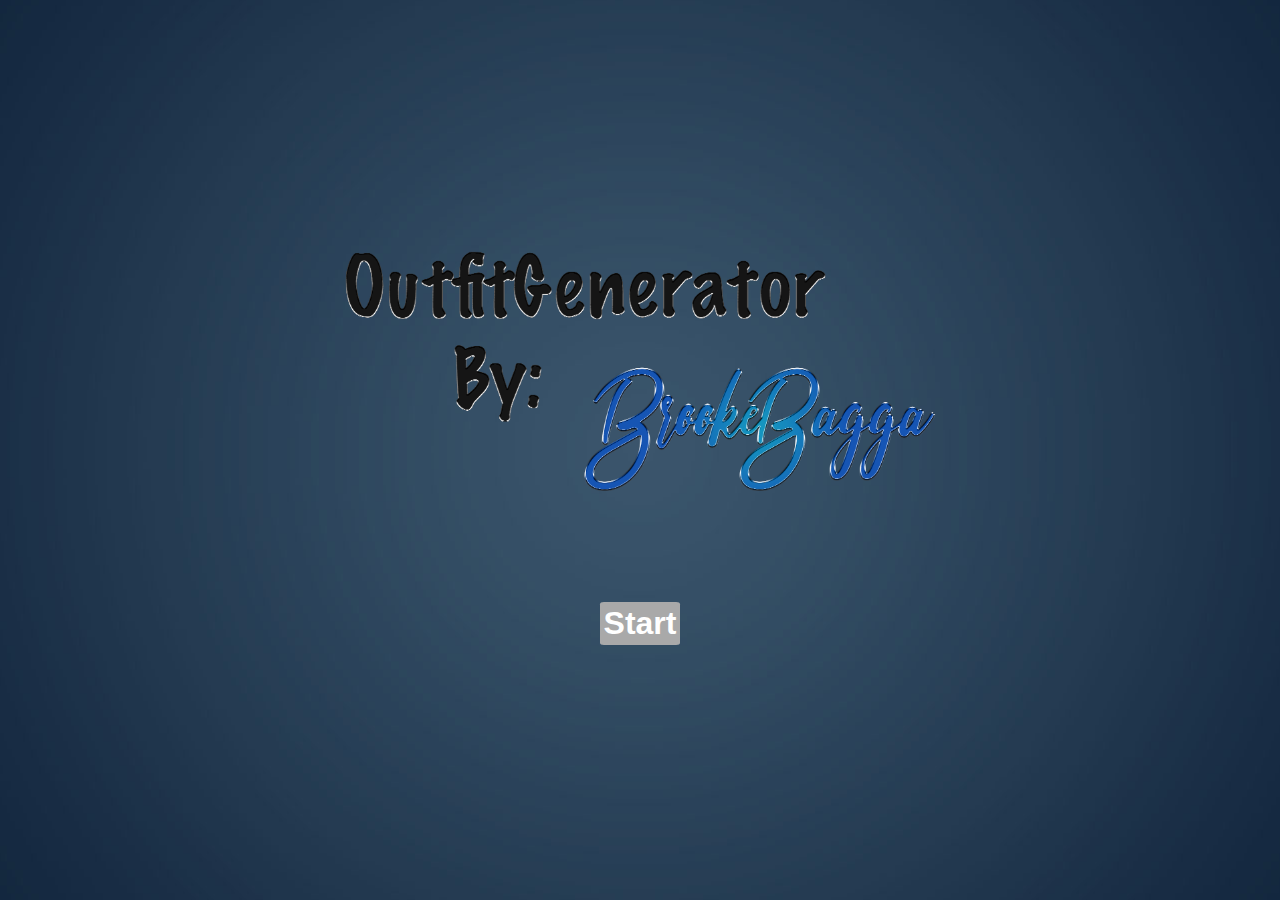
<file: index.html>
<!DOCTYPE html>
<html lang="en">
  <head>
    <meta charset="UTF-8" />
    <meta name="viewport" content="width=device-width, initial-scale=1.0" />
    <title>Document</title>
    <link rel="stylesheet" href="style.css" />
  </head>
  <body>
    <img
      id="outfitbybb"
      src="img/outfitbybb.png"
      alt="outfitcreatorbybrookebagga"
    />
    <a href="home.html">Start</a>
  </body>
</html>
</file>
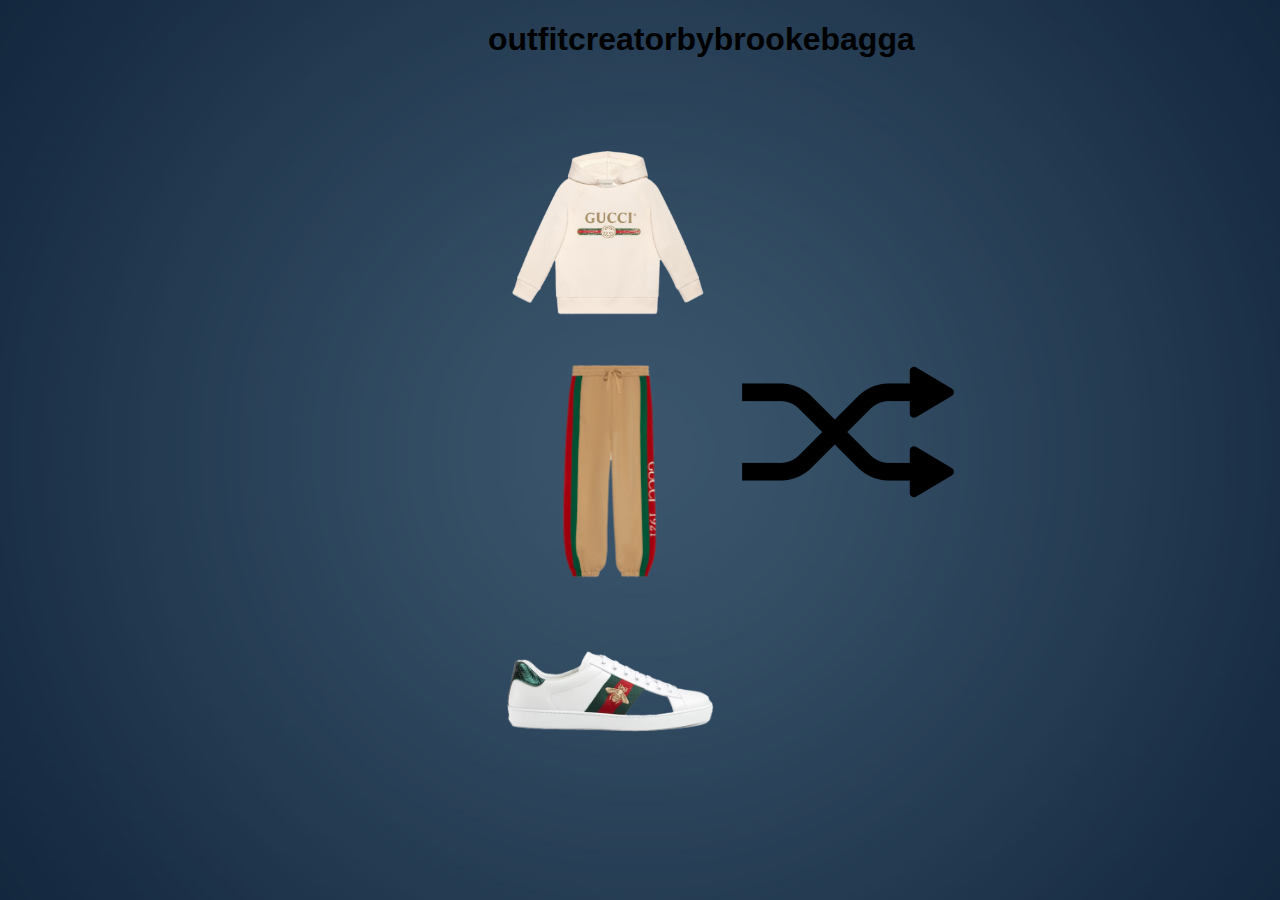
<file: home.html>
<!DOCTYPE html>
<html lang="en">
  <head>
    <meta charset="UTF-8" />
    <meta name="viewport" content="width=device-width, initial-scale=1.0" />
    <title>Document</title>
    <link rel="stylesheet" href="style.css" />
  </head>
  <body>
    <header>
      <h1>outfitcreatorbybrookebagga</h1>
    </header>
    <main>
      <div class="container">
        <div class="column">
          <img id="hoodie" src="img/guccihoodie.png" alt="grijze hoodie" />

          <img id="broek" src="img/guccisweatpants.png" alt="zwarte broek" />
          <img id="schoen" src="img/guccishoes.png" alt="witte sneakers" />
        </div>

        <div class="column2">
          <img id="shuffle" src="img/shuffle.png" alt="shuffle" />
        </div>
      </div>
    </main>
    <script src="index.js"></script>
  </body>
</html>
</file>
<file: style.css>
p {
  font-family: Arial, Helvetica, sans-serif;
}

h1 {
  font-family: Arial, Helvetica, sans-serif;
  display: block;
  margin-left: 15em;
}

#schoen,
#hoodie,
#broek {
  display: block;
  margin: auto;

  height: 14em;
  width: 14em;
  margin-bottom: 0.5em;
}

#outfitbybb {
  width: 50%;
  display: block;
  margin-left: auto;
  margin-right: auto;
  margin-top: 8em;
}

#shuffle {
  flex-direction: column;
}

#hoodie {
  margin-top: 3em;
}

.container {
  display: flex;
  flex-direction: row;
  justify-content: center;
  margin-left: 12rem;
}

.column {
  display: flex;
  flex-direction: column;
}

.column2 {
  display: flex;
  flex-direction: column;
  margin-top: 14rem;
}

body {
  background-image: url(img/Untitled-1\ copy.jpg);
  background-attachment: fixed;
  background-position: center;
}

a {
  display: block;
  text-decoration: none;
  color: white;
  font-family: Arial, Helvetica, sans-serif;
  font-weight: bolder;
  font-size: xx-large;
  background-color: darkgray;
  border-radius: 5%;
  padding: 0.1em;
  transition: all 250ms ease;
  width: fit-content;
  margin: 0 auto;
  margin-bottom: 1em;
}
</file>
